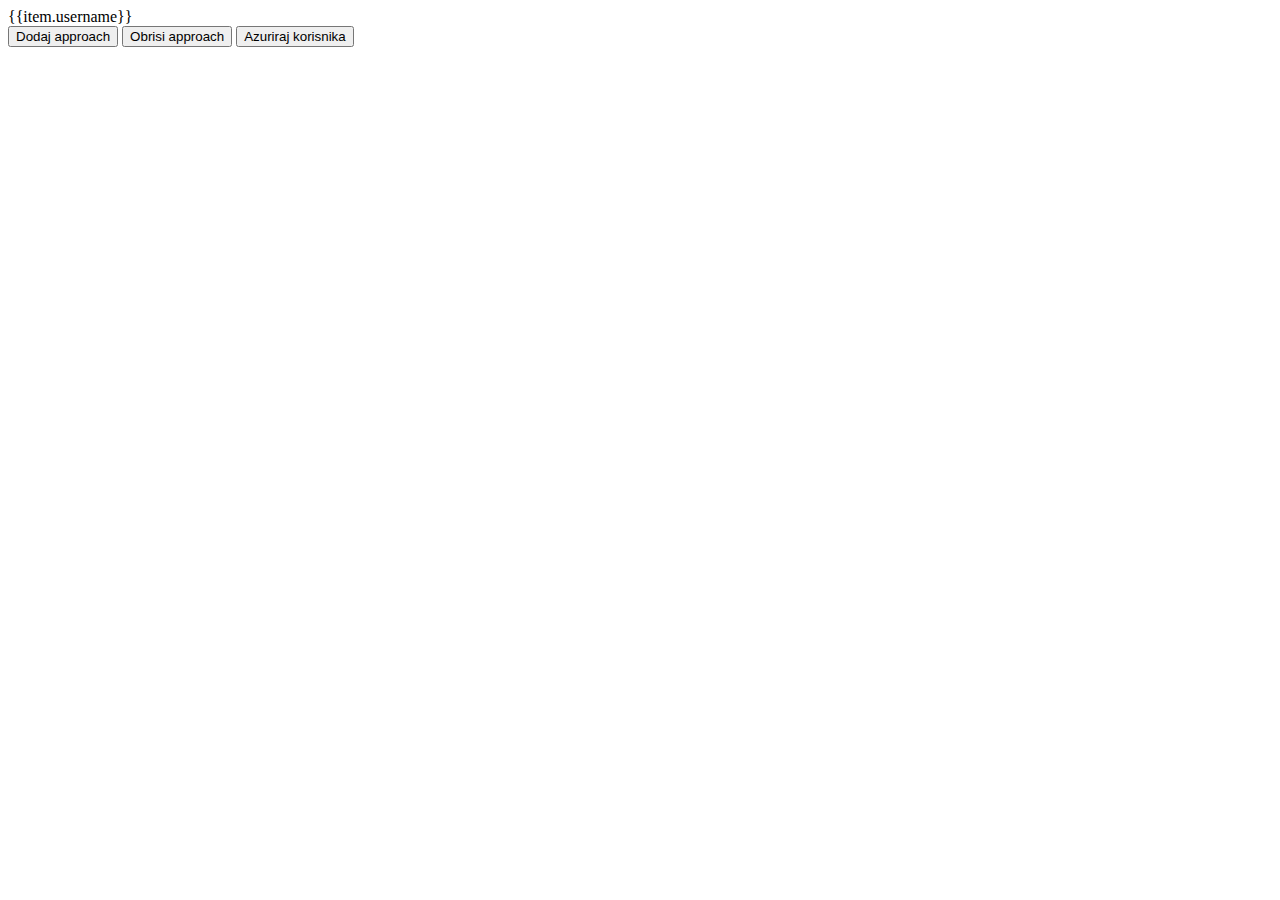
<file: WhatsNextSite/scripts/app/views/test.html>
﻿<!DOCTYPE html>
<html>
<head>
    <title></title>
    <meta charset="utf-8" />
</head>
<body>
    <div ng-repeat="item in content">{{item.username}}</div>
    <input type="button" ng-click="sendApproachNotification()" value="Dodaj approach" />
    <input type="button" ng-click="removeApproachNotification()" value="Obrisi approach" />

    <input type="button" ng-click="updateUserInterests()" value="Azuriraj korisnika" />
</body>
</html>
</file>
